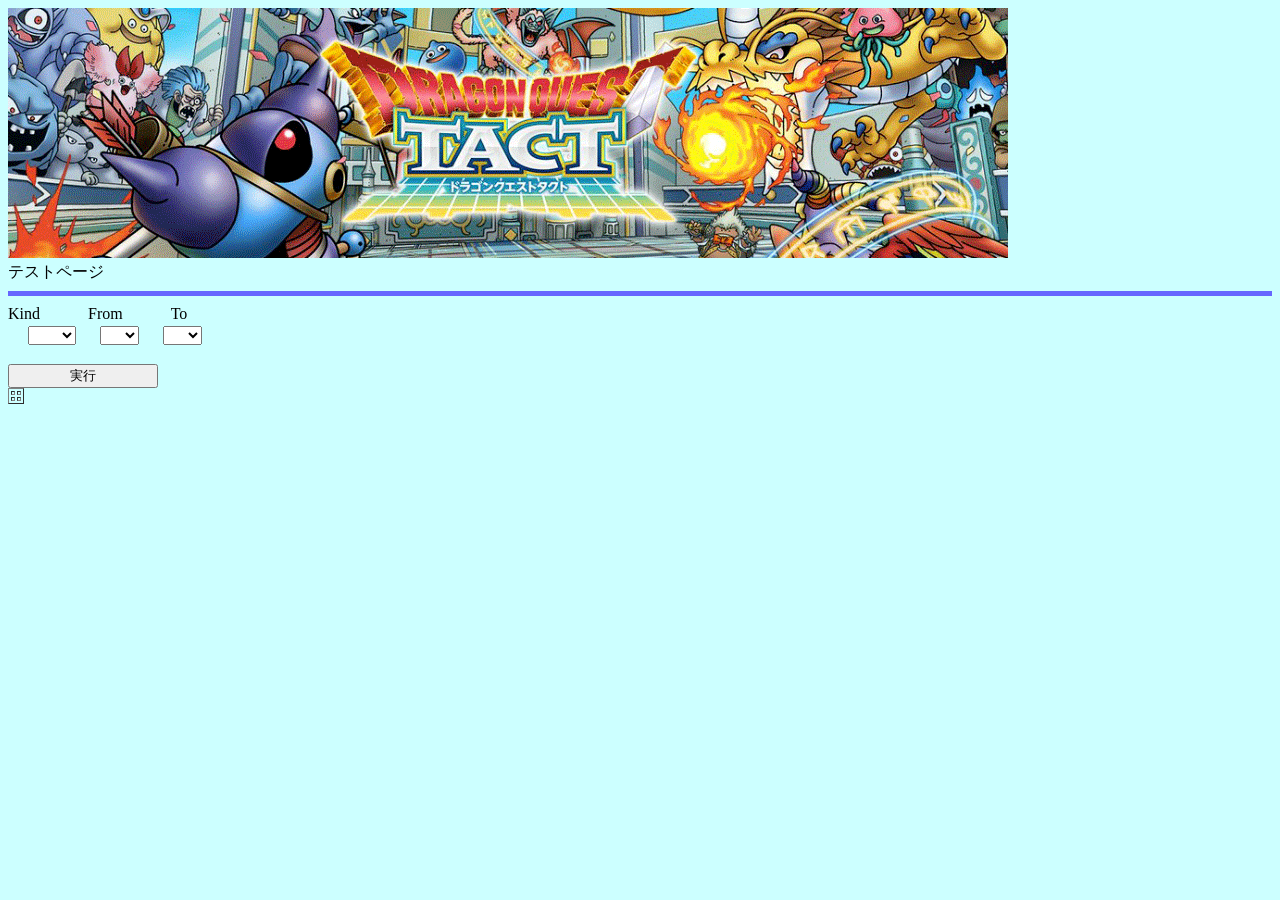
<file: index.html>
<!DOCTYPE html>
 <html>

     <head>
         <meta charset="utf-8">
         <title>【ドラクエタクト】いろいろツール</title>
     </head>

<body bgcolor="#CCFFFF">
<img src="1F0D9CE4-1347-4E7A-9CE5-1E8E4FBC09AE.png">

    <form name="RankUp" onsubmit="return calcRankUp(this)">
    <!-- コメント -->
        テストページ<br>
        <hr style="height:5px; background-color:#66f; border:0">
        Kind　　　From　　　To<br>
　        <select name="Kind">
              <option value="K0">　　
              <option value="K1">スラ
              <option value="K2">自然
              <option value="K3">物質
          </select>

　        <select name="RankFrom">
              <option value="S0">　
              <option value="S1">S1
              <option value="S2">S2
              <option value="S3">S3
              <option value="S5">S4
              <option value="S4">S5
          </select>

　        <select name="RankTo">
              <option value="S0">　
              <option value="S1">S1
              <option value="S2">S2
              <option value="S3">S3
              <option value="S5">S4
              <option value="S4">S5
          </select>



        <br>
        <br>
             <input type="Submit" value="実行" button style="width:150px"></button>
        </form>



        <table border=1>
            <caption><div id="ResultMsg"></div></caption>
            <tr><th><div id="Title1"></th><th><div id="Title2"></th></tr>
            <tr><td><div id="Red"></td><td><div id="Blue"></td></tr>
        </table>


</body>

 </html>

<script>
function calcRankUp(form)
{
    if ( form.Kind.value == "K0" )
    {
        alert("未入力");
        form.Kind.focus();
        return false;
    }


    ResultMsg.innerHTML="【実行結果】";

    Red.innerHTML = 1;
    Blue.innerHTML = 3;

    Title1.innerHTML="赤";
    Title2.innerHTML="青";

    <!-- falseで終わると入力値消さない -->
    return false;
}
</script>
</file>
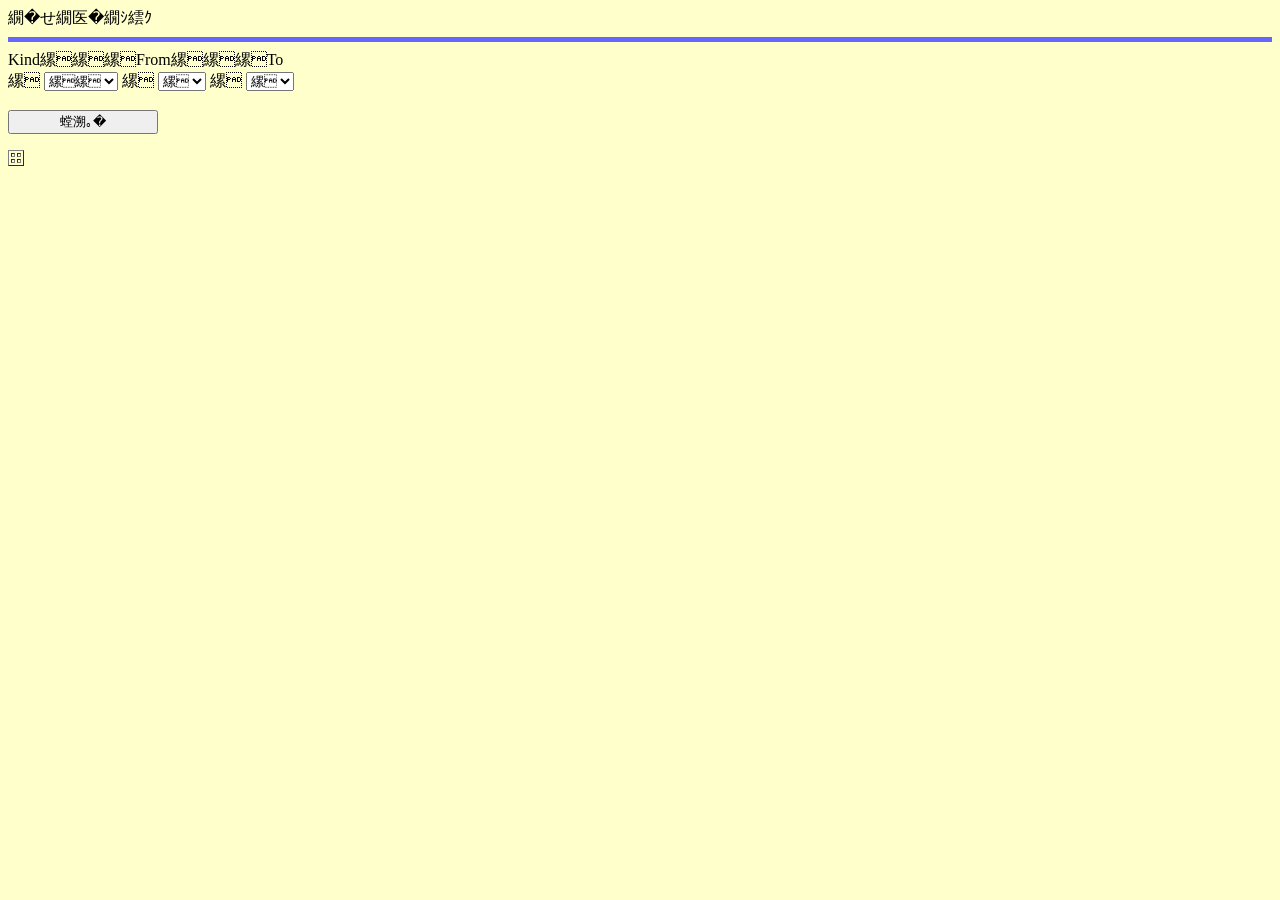
<file: rankup.html>
<script>
function calcRankUp(form)
{
    if ( form.Kind.value == "K0" )
    {
        alert("未入力");
        form.Kind.focus();
        return false;
    }


    ResultMsg.innerHTML="【実行結果】";

    Red.innerHTML = 1;
    Blue.innerHTML = 3;

    Title1.innerHTML="赤";
    Title2.innerHTML="青";

    <!-- falseで終わると入力値消さない -->
    return false;





}
</script>


<html>
    <style>
        body { background-color: #ffc; }
    </style>
    <head>
        <meta charset="Shift_Jis">
        <title>テストページ</title>
    </head>

    <body>
    <form name="RankUp" onsubmit="return calcRankUp(this)">
    <!-- コメント -->
        テストページ<br>
        <hr style="height:5px; background-color:#66f; border:0">
        Kind　　　From　　　To<br>
　        <select name="Kind">
              <option value="K0">　　
              <option value="K1">スラ
              <option value="K2">自然
              <option value="K3">物質
          </select>

　        <select name="RankFrom">
              <option value="S0">　
              <option value="S1">S1
              <option value="S2">S2
              <option value="S3">S3
              <option value="S5">S4
              <option value="S4">S5
          </select>

　        <select name="RankTo">
              <option value="S0">　
              <option value="S1">S1
              <option value="S2">S2
              <option value="S3">S3
              <option value="S5">S4
              <option value="S4">S5
          </select>



        <br>
        <br>
             <input type="Submit" value="実行" button style="width:150px"></button>
        </form>



        <table border=1>
            <caption><div id="ResultMsg"></div></caption>
            <tr><th><div id="Title1"></th><th><div id="Title2"></th></tr>
            <tr><td><div id="Red"></td><td><div id="Blue"></td></tr>
        </table>    


    </body>

</html>
</file>
